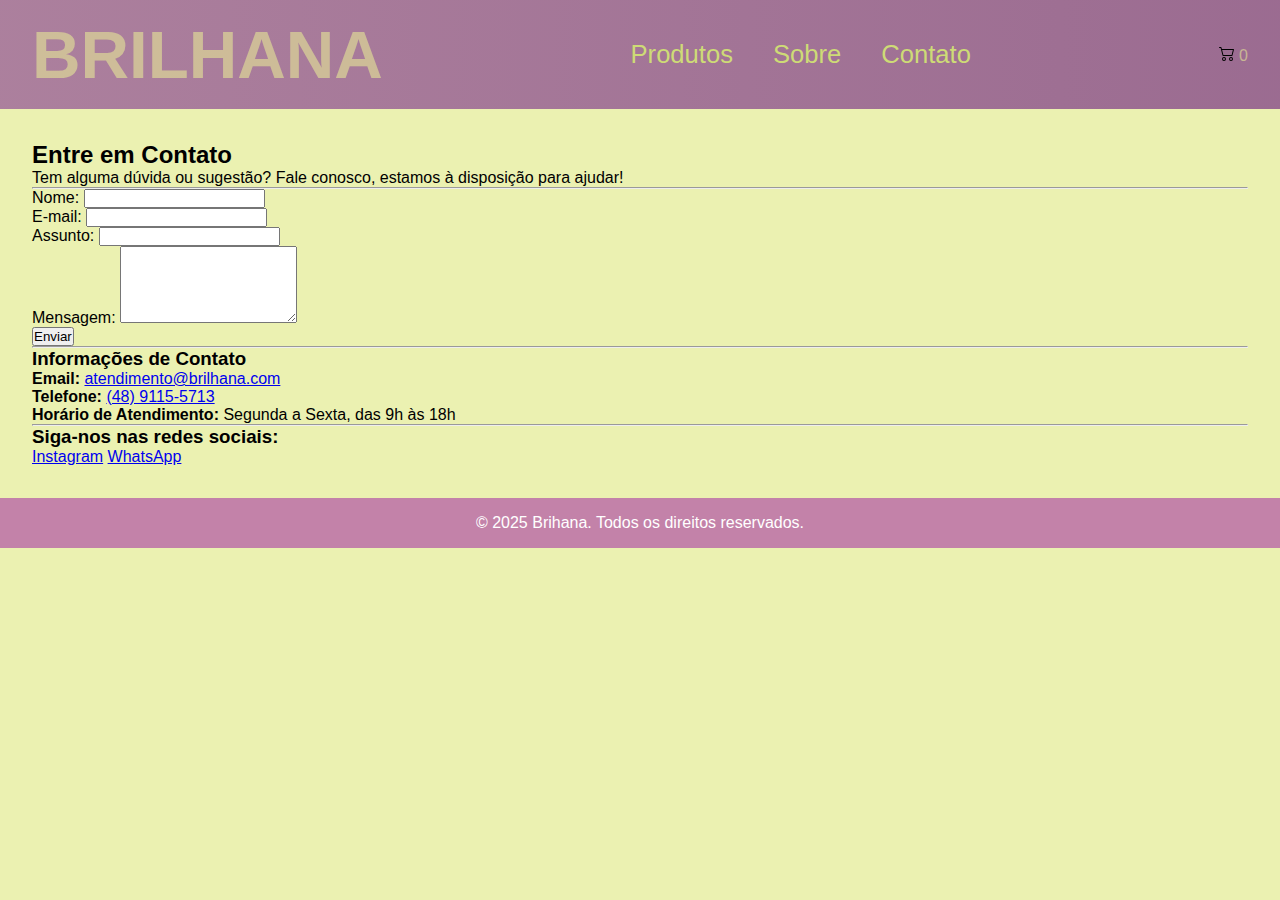
<file: contato.html>
<!DOCTYPE html>
<html lang="pt-BR">

<head>
    <meta charset="UTF-8">
    <meta name="viewport" content="width=device-width, initial-scale=1.0">
    <title>Sobre - Brilhana</title>
    <link rel="stylesheet" href="contato.css">
    <link href="https://cdn.jsdelivr.net/npm/bootstrap@5.3.5/dist/css/bootstrap.min.css" rel="stylesheet" integrity="sha384-SgOJa3DmI69IUzQ2PVdRZhwQ+dy64/BUtbMJw1MZ8t5HZApcHrRKUc4W0kG879m7" crossorigin="anonymous">
    <script src="https://cdn.jsdelivr.net/npm/bootstrap@5.3.5/dist/js/bootstrap.bundle.min.js" integrity="sha384-k6d4wzSIapyDyv1kpU366/PK5hCdSbCRGRCMv+eplOQJWyd1fbcAu9OCUj5zNLiq" crossorigin="anonymous"></script>
</head>

<body style="background-color: #e6ee9fce;">
    <!-- Cabeçalho -->
    <header>
        <div class="logo">
            <h1>BRILHANA</h1>
        </div>
        <nav class="menu">
            <ul>
                <li><a href="index.html">Produtos</a></li>
                <li><a href="sobre.html">Sobre</a></li>
                <li><a href="contato.html">Contato</a></li>
            </ul>
        </nav>
        <div class="cart-icon" onclick="toggleCart()">
            <img style="" src="cart2.svg" alt="Carrinho de Compras">
            <span id="cart-count">0</span>
        </div>
    </header>
    <main>
        <section id="contato" class="container py-5">
            <h2 class="mb-4">Entre em Contato</h2>
            <p class="lead">Tem alguma dúvida ou sugestão? Fale conosco, estamos à disposição para ajudar!</p>
            <hr class="my-4">

            <form action="enviar_mensagem.php" method="post" class="row g-3">
                <div class="col-md-6">
                    <label for="nome" class="form-label">Nome:</label>
                    <input type="text" class="form-control" id="nome" name="nome" required>
                </div>
                <div class="col-md-6">
                    <label for="email" class="form-label">E-mail:</label>
                    <input type="email" class="form-control" id="email" name="email" required>
                </div>
                <div class="col-12">
                    <label for="assunto" class="form-label">Assunto:</label>
                    <input type="text" class="form-control" id="assunto" name="assunto">
                </div>
                <div class="col-12">
                    <label for="mensagem" class="form-label">Mensagem:</label>
                    <textarea class="form-control" id="mensagem" name="mensagem" rows="5" required></textarea>
                </div>
                <div class="col-12">
                    <button type="submit" class="btn btn-primary">Enviar</button>
                </div>
            </form>
            <hr class="my-4">
            <div class="informacoes-contato">
                <h3 class="h5 mb-3">Informações de Contato</h3>
                <p><strong class="me-2">Email:</strong> <a href="mailto:atendimento@brilhana.com">atendimento@brilhana.com</a></p>
                <p><strong class="me-2">Telefone:</strong> <a href="tel:+554891155713">(48) 9115-5713</a></p>
                <p><strong class="me-2">Horário de Atendimento:</strong> Segunda a Sexta, das 9h às 18h</p>
            </div>
            <hr class="my-4">

            <div class="redes-sociais">
                <h3 class="h5 mb-3">Siga-nos nas redes sociais:</h3>
                <a href="https://instagram.com/marianavifranco" target="_blank" class="btn btn-outline-primary btn-sm me-2">Instagram</a>
                <a href="https://wa.me/5548991155713" target="_blank" class="btn btn-outline-success btn-sm">WhatsApp</a>
            </div>

            <div id="toast" class="toast"></div>
        </section>
    </main>

    
    <footer>
        <p>&copy; 2025 Brihana. Todos os direitos reservados.</p>
    </footer>

    <script src="script.js"></script>
</body>

</html>
</file>
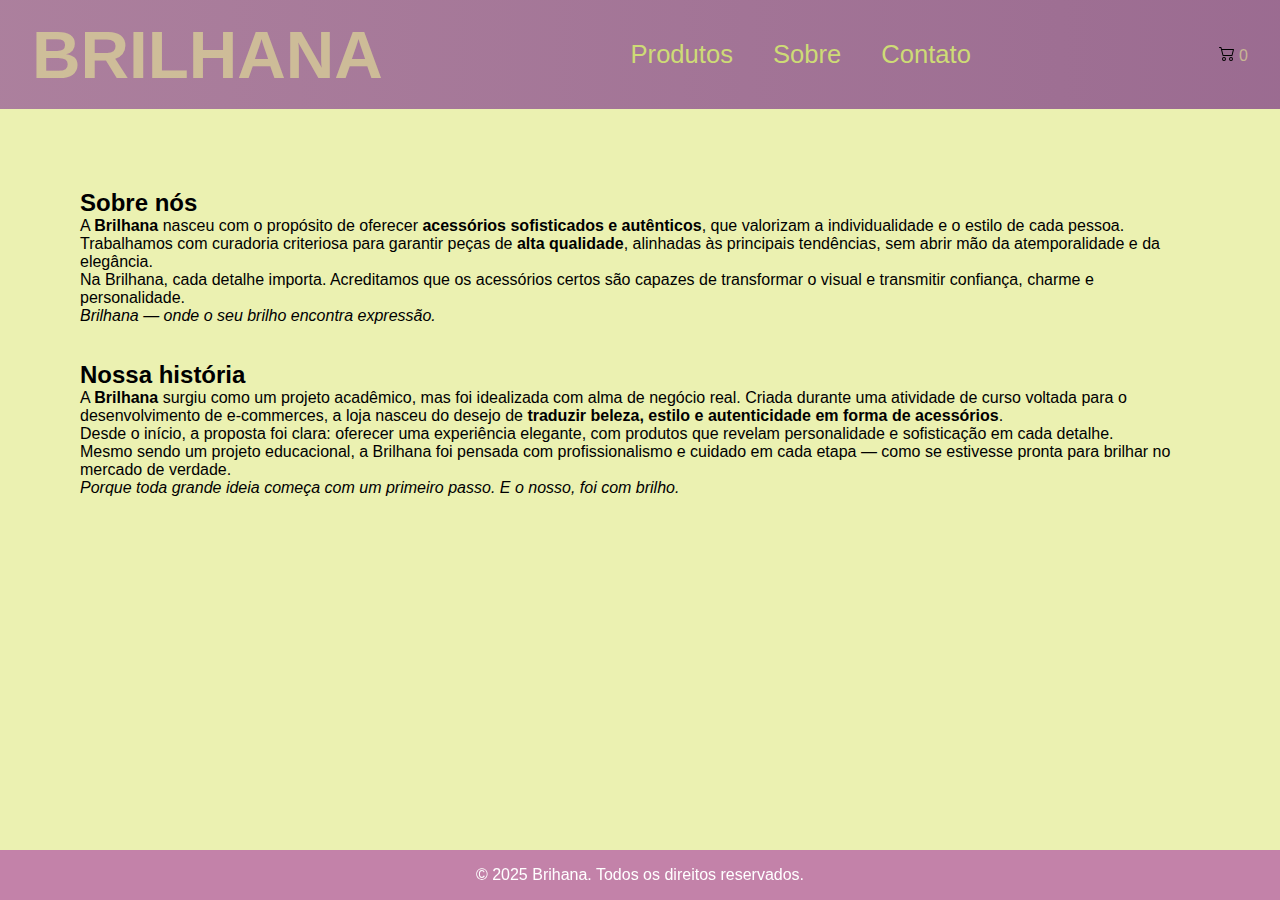
<file: sobre.html>
<!DOCTYPE html>
<html lang="pt-BR">

<head>
    <meta charset="UTF-8">
    <meta name="viewport" content="width=device-width, initial-scale=1.0">
    <title>Sobre - Brilhana</title>
    <link rel="stylesheet" href="sobre.css">

</head>

<body>
    <header>
        <div class="logo">
            <h1>BRILHANA</h1>
        </div>
        <nav class="menu">
            <ul>
                <li><a href="index.html">Produtos</a></li>
                <li><a href="sobre.html">Sobre</a></li>
                <li><a href="contato.html">Contato</a></li>
            </ul>
        </nav>
        <div class="cart-icon" onclick="toggleCart()">
            <img style="" src="cart2.svg" alt="Carrinho de Compras">
            <span id="cart-count">0</span>
        </div>
    </header>
    <main>

        <h2>Sobre nós</h2>
        <p>
            A <strong>Brilhana</strong> nasceu com o propósito de oferecer <strong>acessórios sofisticados e
                autênticos</strong>, que valorizam a individualidade e o estilo de cada pessoa.
        </p>
        <p>
            Trabalhamos com curadoria criteriosa para garantir peças de <strong>alta qualidade</strong>, alinhadas às
            principais tendências, sem abrir mão da atemporalidade e da elegância.
        </p>
        <p>
            Na Brilhana, cada detalhe importa. Acreditamos que os acessórios certos são capazes de transformar o visual
            e transmitir confiança, charme e personalidade.
        </p>
        <p><em>Brilhana — onde o seu brilho encontra expressão.</em></p>
        <br>
        <br>

        <h2>Nossa história</h2>
        <p>
            A <strong>Brilhana</strong> surgiu como um projeto acadêmico, mas foi idealizada com alma de negócio real.
            Criada durante uma atividade de curso voltada para o desenvolvimento de e-commerces, a loja nasceu do desejo
            de <strong>traduzir beleza, estilo e autenticidade em forma de acessórios</strong>.
        </p>
        <p>
            Desde o início, a proposta foi clara: oferecer uma experiência elegante, com produtos que revelam
            personalidade e sofisticação em cada detalhe.
        </p>
        <p>
            Mesmo sendo um projeto educacional, a Brilhana foi pensada com profissionalismo e cuidado em cada etapa —
            como se estivesse pronta para brilhar no mercado de verdade.
        </p>
        <p><em>Porque toda grande ideia começa com um primeiro passo. E o nosso, foi com brilho. </em></p>
        </div>
        </section>

    </main>  

        <footer>
            <p>&copy; 2025 Brihana. Todos os direitos reservados.</p>
        </footer>

        <script src="script.js"></script>
</body>

</html>
</file>
<file: contato.css>
* {
    margin: 0;
    padding: 0;
    box-sizing: border-box;
    font-family: Arial, sans-serif;
}

/* Cor de Fundo */
body {
    background-color: #e6ee9fce;
}

/* Cabeçario */
header {
    display: flex;
    justify-content: space-between;
    align-items: center;
    padding: 1rem 2rem;
    background: linear-gradient(to right, hwb(300 35% 41% / 0.747), #8a4f8ad2);
    color: rgba(228, 228, 151, 0.623);
    position: relative;
    top: 0;
    z-index: 100;
}

/* Nome da logo*/
.logo h1 {
    margin: 0;
    font-size: 4.2rem;
}

/* Distancia do menu*/
.menu ul {
    list-style: none;
    display: flex;
    gap: 2.5rem;
    margin: 0;
    padding: 0;
}

.menu ul li {
    display: inline;
}

/*Tamanho do menu*/
.menu ul li a {
    text-decoration: none;
    color: rgb(206, 219, 118);
    font-size: 1.6rem;
    transition: color 0.3s ease;
}

.menu ul li a:hover {
    color: #ae2766b0;
    /* Cor ao passar o mouse */
}

main {
    padding: 2rem;
    max-width: 1300px;
    margin: 0 auto;
}

/*Rodapé*/
footer {
    background-color: #ac42a6a2;
    color: white;
    text-align: center;
    padding: 1rem;
    position: relative;
    bottom: 0;
    width: 100%;
}
</file>
<file: sobre.css>
* {
    margin: 0;
    padding: 0;
    box-sizing: border-box;
    font-family: Arial, sans-serif;
}

/* Cor de Fundo */
body {
    background-color: #e6ee9fce;
}

/* Cabeçario */
header {
    display: flex;
    justify-content: space-between;
    align-items: center;
    padding: 1rem 2rem;
    background: linear-gradient(to right, hwb(300 35% 41% / 0.747), #8a4f8ad2);
    color: rgba(228, 228, 151, 0.623);
    position: sticky;
    top: 0;
    z-index: 100;
}

/* Nome da logo*/
.logo h1 {
    margin: 0;
    font-size: 4.2rem;
}

/* Distancia do menu*/
.menu ul {
    list-style: none;
    display: flex;
    gap: 2.5rem;
    margin: 0;
    padding: 0;
}

.menu ul li {
    display: inline;
}

/*Tamanho do menu*/
.menu ul li a {
    text-decoration: none;
    color: rgb(206, 219, 118);
    font-size: 1.6rem;
    transition: color 0.3s ease;
}

.menu ul li a:hover {
    color: #ae2766b0;
    /* Cor ao passar o mouse */
}

main {
    padding: 5rem;
    max-width: 1300px;
    margin: 0 auto;
}

/*Rodapé*/
footer {
    background-color: #ac42a6a2;
    color: white;
    text-align: center;
    padding: 1rem;
    position: fixed;
    bottom: 0;
    width: 100%;
}
</file>
